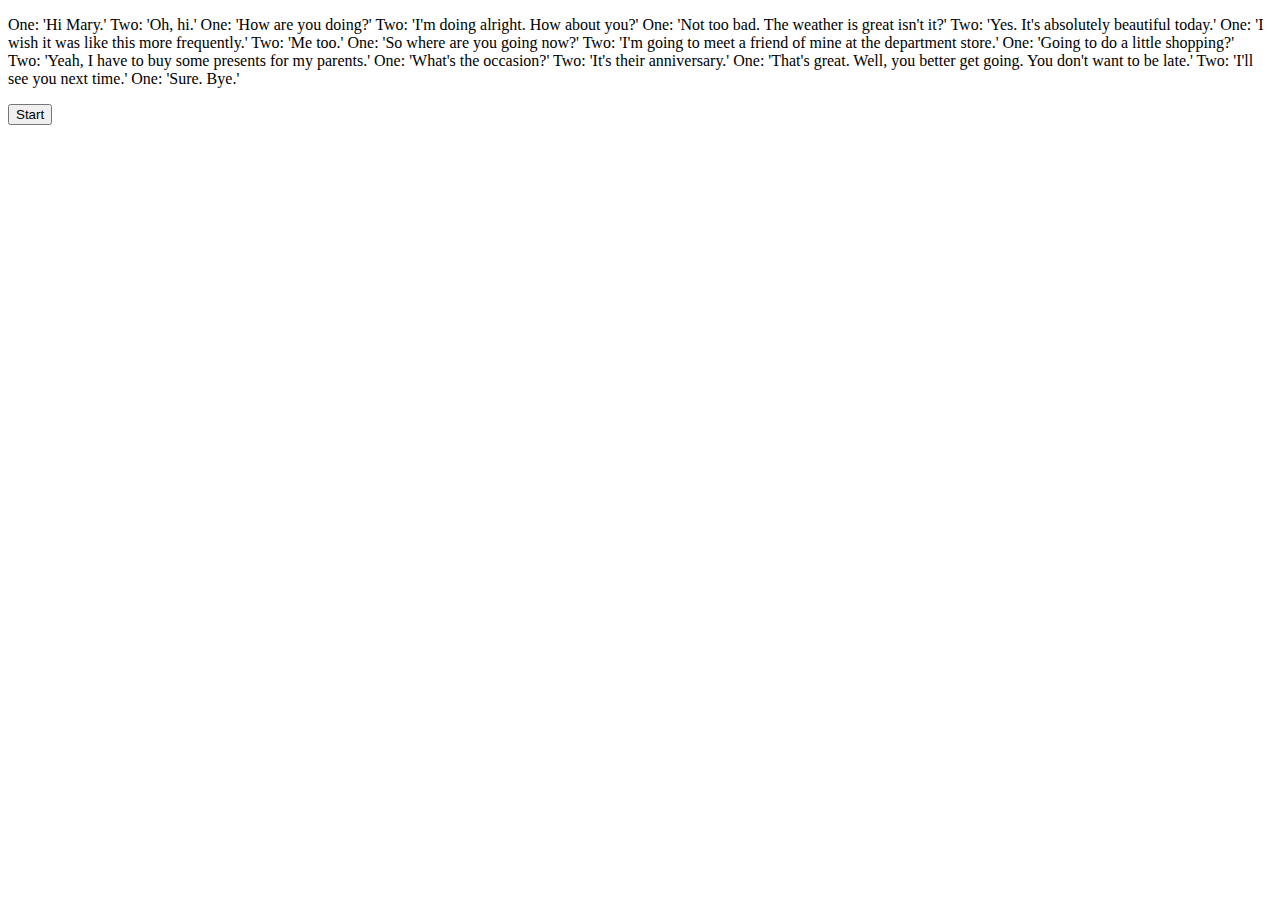
<file: lesson-4/1.html>
<!DOCTYPE html>
<html lang="en">
<head>
    <meta charset="UTF-8">
    <meta http-equiv="X-UA-Compatible" content="IE=edge">
    <meta name="viewport" content="width=device-width, initial-scale=1.0">
    <title>Document</title>
</head>
<body>
    <p class="text">
        One: 'Hi Mary.' Two: 'Oh, hi.'
        One: 'How are you doing?'
        Two: 'I'm doing alright. How about you?'
        One: 'Not too bad. The weather is great isn't it?'
        Two: 'Yes. It's absolutely beautiful today.'
        One: 'I wish it was like this more frequently.'
        Two: 'Me too.'
        One: 'So where are you going now?'
        Two: 'I'm going to meet a friend of mine at the department store.'
        One: 'Going to do a little shopping?'
        Two: 'Yeah, I have to buy some presents for my parents.'
        One: 'What's the occasion?'
        Two: 'It's their anniversary.'
        One: 'That's great. Well, you better get going. You don't want to be late.'
        Two: 'I'll see you next time.'
        One: 'Sure. Bye.'
    </p>
    <button class="start">Start</button>
    <script>
        let text =document.querySelector('.text');
        document.querySelector('.start').addEventListener('click',()=>{
           // text.textContent = text.textContent.replace(/'/g,'"'); //Первое домашнее
            text.textContent = text.textContent.replace(/\s'|'\s/g,'"'); // Второе домашнее
                })
    </script>
</body>
</html>
</file>
